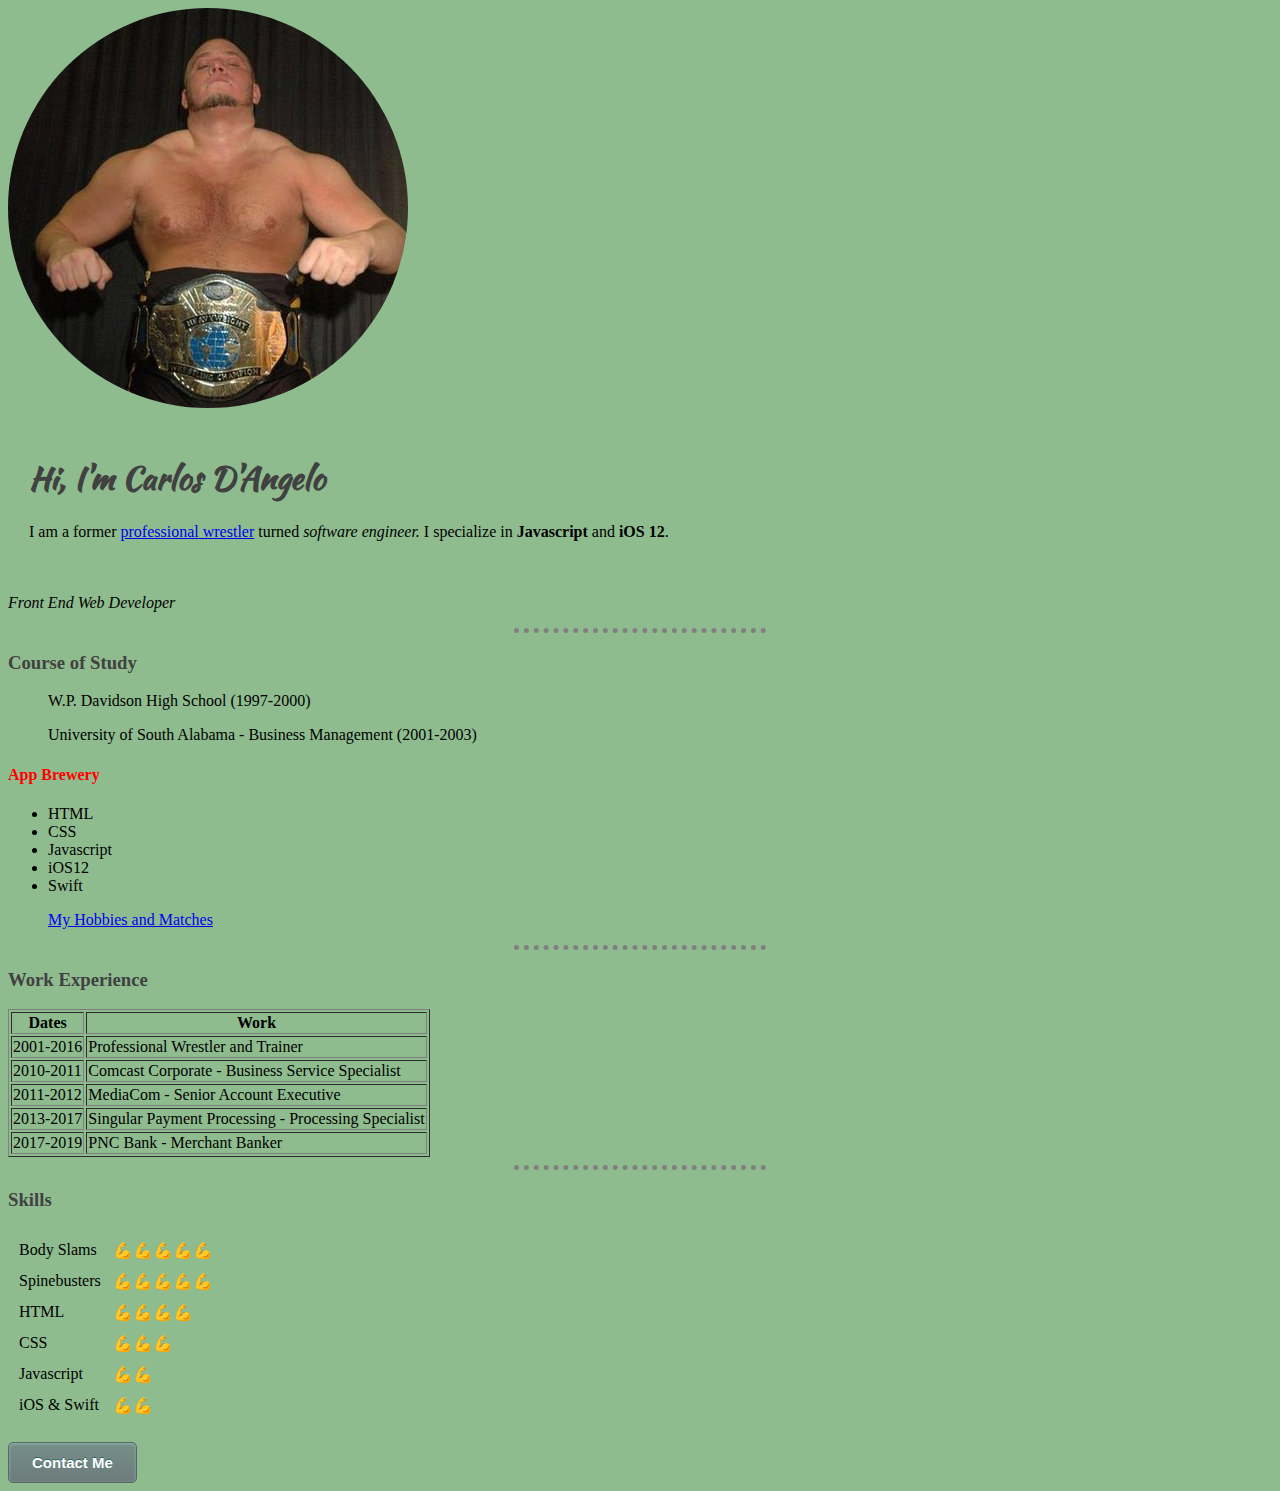
<file: index.html>
<!DOCTYPE html>
<html lang="en" dir="ltr">

<head>
  <meta charset="utf-8">
  <title>♘Carlos D'Angelo</title>
  <link rel="stylesheet" href="css/styles.css">

</head>
<link href="https://fonts.googleapis.com/css?family=Kaushan+Script&display=swap" rel="stylesheet">

<body>

  <table cellspacing="20" <tr>

    <img src="Carlos.jpg" alt "Carlos Profile Pic" class="circular--square">
    <td>
      <h1>Hi, I'm Carlos D'Angelo</h1>
      <p>
        I am a former <a href="https://www.facebook.com/thecarlosdangelo">professional wrestler</a>
        turned <em>software engineer.</em> I specialize in
        <strong>Javascript</strong> and <strong>iOS 12</strong>.
    </td>
    </tr>
  </table>





  <p><em>Front End Web Developer</em></p>

  <p>

    <hr />

    <h3>Course of Study</h3>


    <ul>
      W.P. Davidson High School (1997-2000)
    </ul>
    <ul>
      University of South Alabama - Business Management (2001-2003)
    </ul>
    <h4>App Brewery</h4>
    <ul>
      <li>
        HTML
      </li>
      <li>CSS </li>
      <li>Javascript</li>
      <li>iOS12</li>
      <li>Swift</li>
    </ul>

    <ul>
      <a href="Hobbies.html">My Hobbies and Matches</a>
    </ul>


    <hr />

    <h3>Work Experience</h3>
    <table border="1">
      <thread>
        <tr>
          <th>Dates</th>
          <th>Work</th>
        </tr>
      </thread>
      <tbody>
        <tr>

          <td>2001-2016</td>
          <td>Professional Wrestler and Trainer</td>
        </tr>
        <tr>
          <td>
            2010-2011
          </td>
          <td>Comcast Corporate - Business Service Specialist</td>
        </tr>
        <tr>
          <td>2011-2012</td>
          <td>MediaCom - Senior Account Executive</td>
        </tr>

        <tr>

          <td>2013-2017</td>
          <td>Singular Payment Processing - Processing Specialist</td>
        </tr>
        <tr>

          <td>2017-2019</td>
          <td>PNC Bank - Merchant Banker</td>
        </tr>

      </tbody>
    </table>

    <hr />

    <h3>Skills</h3>

    <table cellspacing="10">
      <tr>
        <td>Body Slams</td>
        <td>💪💪💪💪💪</td>
      </tr>
      <tr>
        <td>Spinebusters</td>
        <td>💪💪💪💪💪</td>
      </tr>
      <tr>
        <td>HTML</td>
        <td>💪💪💪💪</td>
      </tr>
      <tr>
        <td>CSS</td>
        <td>💪💪💪</td>
      </tr>
      <tr>
        <td>Javascript</td>
        <td>💪💪</td>
      </tr>
      <tr>
        <td>iOS & Swift</td>
        <td>💪💪</td>
      </tr>
    </table cellspacing="10">
  </p>
  <a href="Contactinfo.html" class="myButton">Contact Me</a>
</body>

</html>
</file>
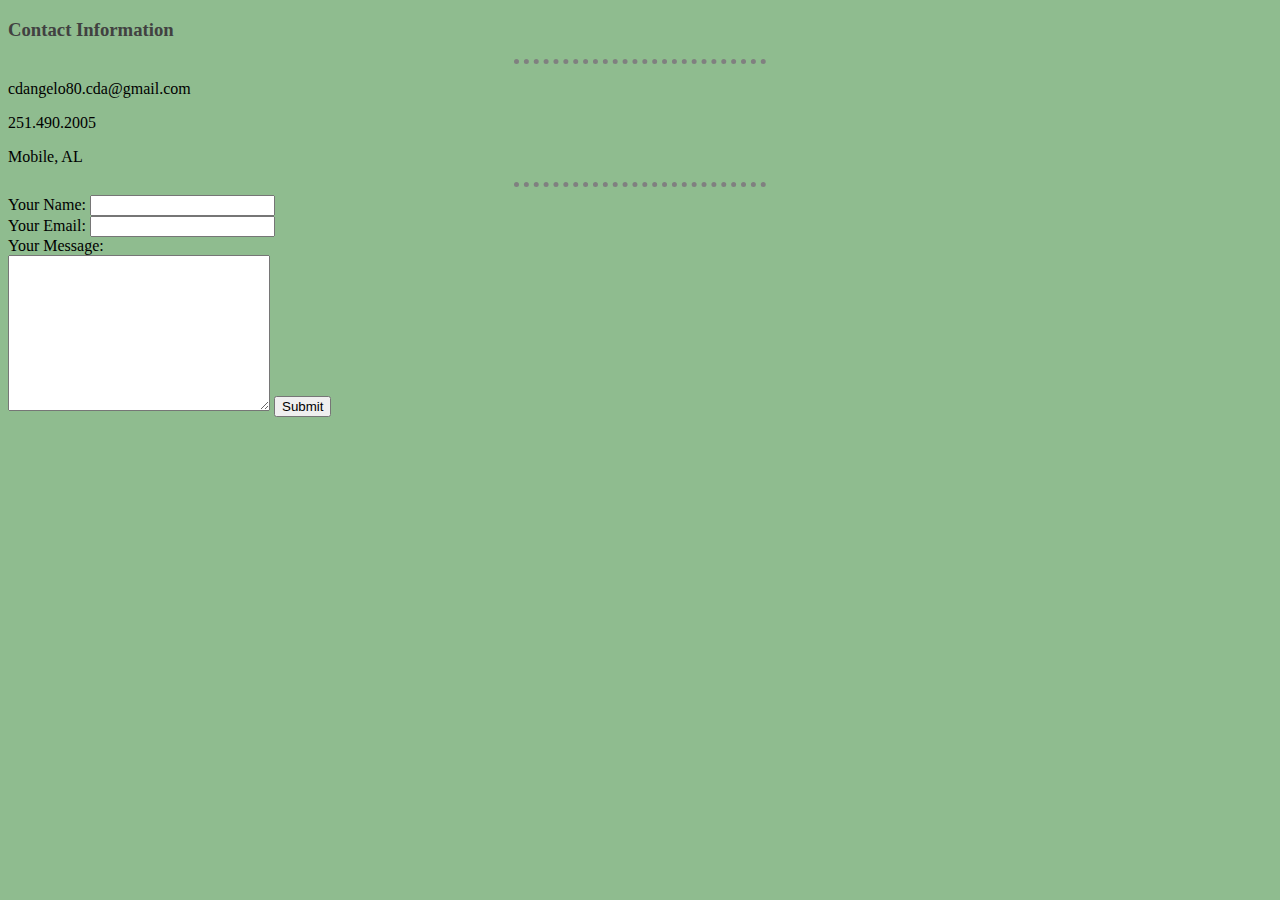
<file: Contactinfo.html>
<!DOCTYPE html>
<html lang="en" dir="ltr">

<head>
  <meta charset="utf-8">
  <title>My Contact Details</title>

<link rel="stylesheet" href="css/styles.css">
</head>

<h3>Contact Information</h3>

<hr>

<body>

  <p>cdangelo80.cda@gmail.com</p>

  <p>251.490.2005</p>

  <p>Mobile, AL</p>

  <hr>

  <form action="mailto:cdangelo80.cda@gmail.com" method="post" enctype="text/plain">
    <label>Your Name:</label>
    <input type="text" name="yourName" value=""><br>
    <label>Your Email:</label>
    <input type="email" name="yourEmail"><br>
    <label>Your Message:</label><br>
    <textarea name="yourMessage" rows="10" cols="30"></textarea>
    <input type="Submit" name="">




  </form>







</body>

</html>
</file>
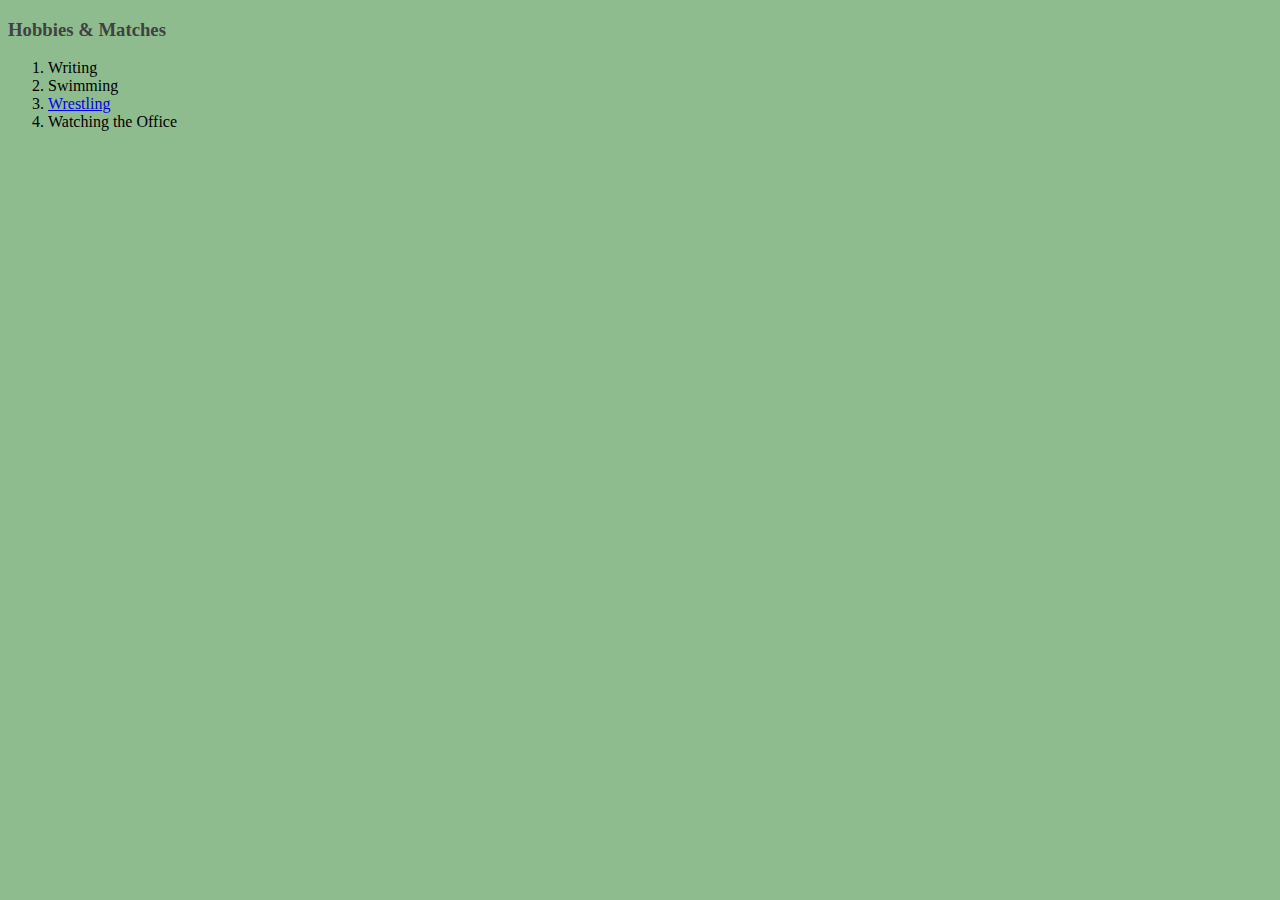
<file: Hobbies.html>
<!DOCTYPE html>
<html lang="en" dir="ltr">
  <head>
    <meta charset="utf-8">
    <title>The Feature</title>

  <link rel="stylesheet" href="css/styles.css">
  </head>
  <body>
    <h3>Hobbies & Matches</h3>
    <ol>
      <li>Writing</li>
      <li>Swimming</li>
      <li><a href="https://www.youtube.com/watch?v=bwWU_p242hY">Wrestling</a></li>
      <li>Watching the Office</li>
    </ol>
  </body>
</html>
</file>
<file: css/styles.css>
body   {
   background-color: #8fbc8f;
font-family: Copperplate,"Copperplate Gothic Light",fantasy
}
h1 {
font-family: 'Kaushan Script', cursive;
  color: #414141 ;
}
.circular--square {
  border-radius: 50%;
}
h3 {
  color: #414141
}
h4 {
  color: red;
}
hr {

border-style: dotted none none;
border-color: grey;
border-width: 5px ;

width: 20%;
}

.myButton {
	-moz-box-shadow:inset 0px 1px 3px 0px #91b8b3;
	-webkit-box-shadow:inset 0px 1px 3px 0px #91b8b3;
	box-shadow:inset 0px 1px 3px 0px #91b8b3;
	background:-webkit-gradient(linear, left top, left bottom, color-stop(0.05, #768d87), color-stop(1, #6c7c7c));
	background:-moz-linear-gradient(top, #768d87 5%, #6c7c7c 100%);
	background:-webkit-linear-gradient(top, #768d87 5%, #6c7c7c 100%);
	background:-o-linear-gradient(top, #768d87 5%, #6c7c7c 100%);
	background:-ms-linear-gradient(top, #768d87 5%, #6c7c7c 100%);
	background:linear-gradient(to bottom, #768d87 5%, #6c7c7c 100%);
	filter:progid:DXImageTransform.Microsoft.gradient(startColorstr='#768d87', endColorstr='#6c7c7c',GradientType=0);
	background-color:#768d87;
	-moz-border-radius:5px;
	-webkit-border-radius:5px;
	border-radius:5px;
	border:1px solid #566963;
	display:inline-block;
	cursor:pointer;
	color:#ffffff;
	font-family:Arial;
	font-size:15px;
	font-weight:bold;
	padding:11px 23px;
	text-decoration:none;
	text-shadow:0px -1px 0px #2b665e;
}
.myButton:hover {
	background:-webkit-gradient(linear, left top, left bottom, color-stop(0.05, #6c7c7c), color-stop(1, #768d87));
	background:-moz-linear-gradient(top, #6c7c7c 5%, #768d87 100%);
	background:-webkit-linear-gradient(top, #6c7c7c 5%, #768d87 100%);
	background:-o-linear-gradient(top, #6c7c7c 5%, #768d87 100%);
	background:-ms-linear-gradient(top, #6c7c7c 5%, #768d87 100%);
	background:linear-gradient(to bottom, #6c7c7c 5%, #768d87 100%);
	filter:progid:DXImageTransform.Microsoft.gradient(startColorstr='#6c7c7c', endColorstr='#768d87',GradientType=0);
	background-color:#6c7c7c;
}
.myButton:active {
	position:relative;
	top:1px;
</file>
